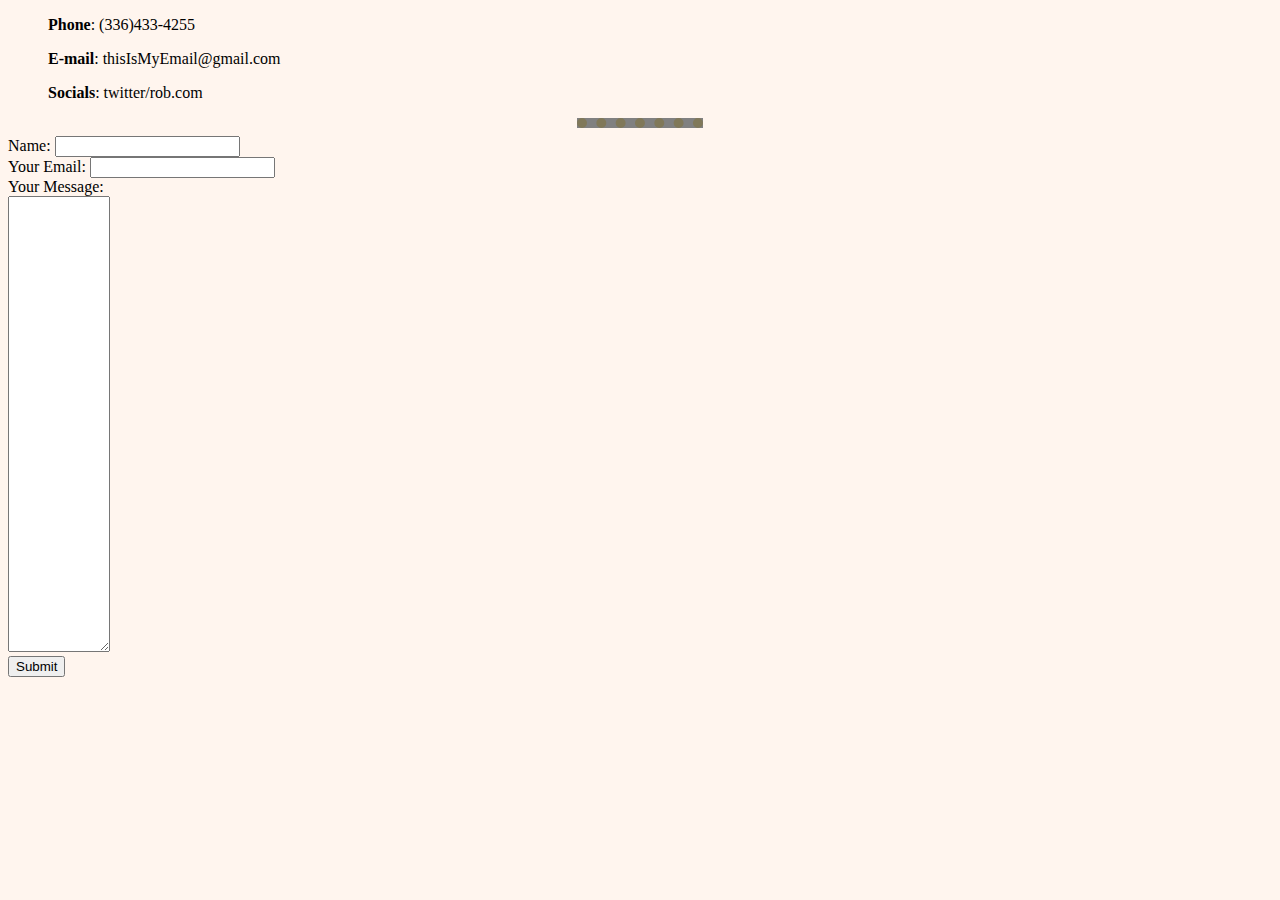
<file: ContactMe.html>
<!DOCTYPE html>
<html lang="en">
    <head>
        <meta charset="UTF-8">
        <meta http-equiv="X-UA-Compatible" content="IE=edge">
        <meta name="viewport" content="width=device-width, initial-scale=1.0">
        <title>Contact Me</title>
        <link rel="stylesheet" href="css\styles.css">
    </head>
    <body>
        <ul>
            <p><strong>Phone</strong>: (336)433-4255</p>
            <p><strong>E-mail</strong>: thisIsMyEmail@gmail.com</p>
            <p><strong>Socials</strong>: twitter/rob.com</p>
        </ul>
    <hr noshade>
        <form action="mailto:info@cheesefome@gmail.com" method="post" enctype="text/plain">
            <label for="">Name:</label>
            <input type="text" name="yourName"><br>
            <label for="">Your Email:</label>
            <input type="email" name="yourEmail"><br>
            <label for="">Your Message:</label><br>
            <textarea name="yourMessage" id="" cols="10" rows="30"></textarea><br>
            <input type="submit" name="">
        </form>
    </body>

</html>
</file>
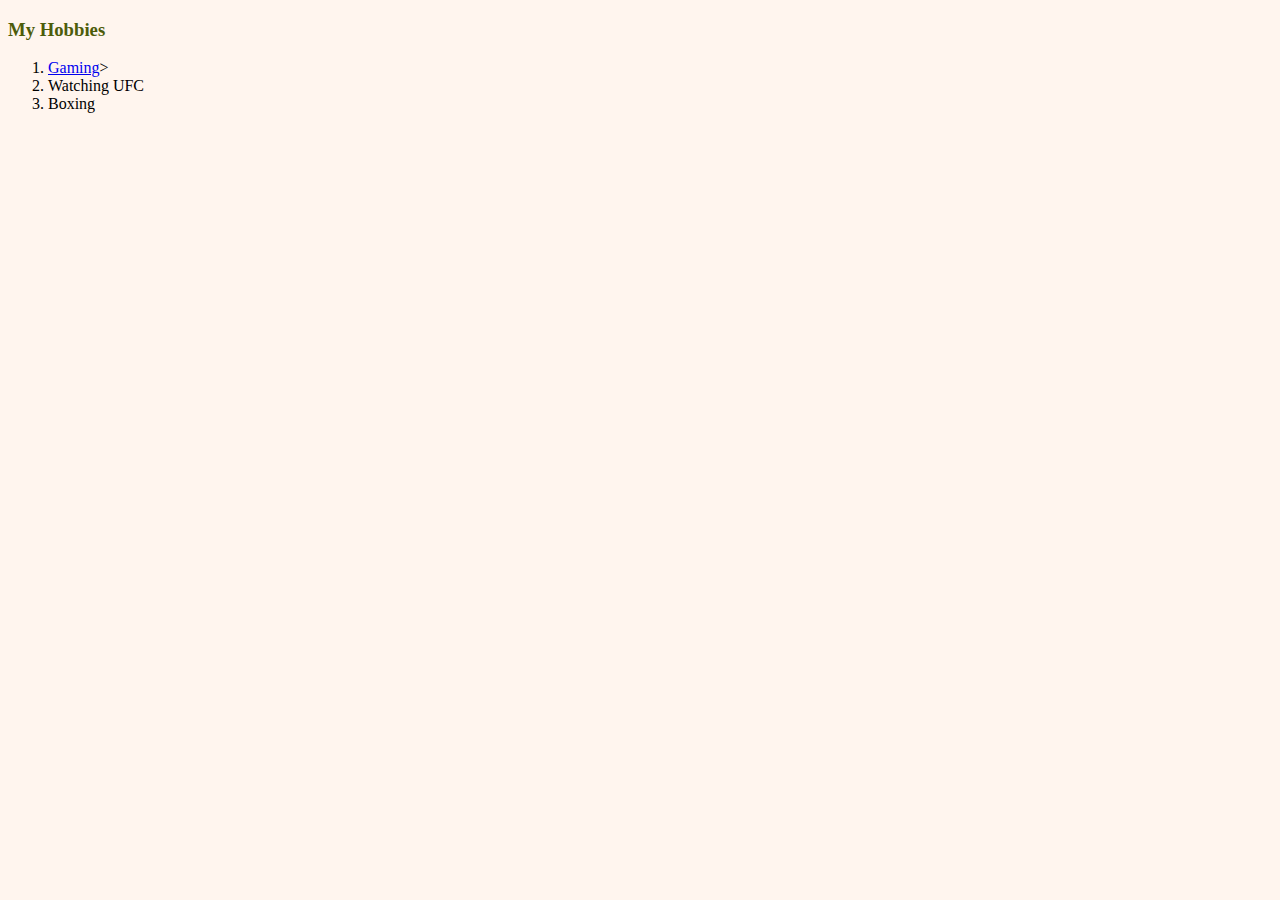
<file: hobbies.html>
<!DOCTYPE html>
<html lang="en">
    <head>
        <meta charset="UTF-8">
        <meta name="viewport" content="width=device-width, initial-scale=1.0">
        <title>My Hobbies</title>
        <link rel="stylesheet" href="css\styles.css">
</head>
<body> 
    <h3>My Hobbies</h3> 
        <ol>
            <li><a href="https://www.youtube.com/gaming">Gaming</a>></li>
            <li>Watching UFC</li>
            <li>Boxing</li>
        </ol>  
    
</body>
</html>
</file>
